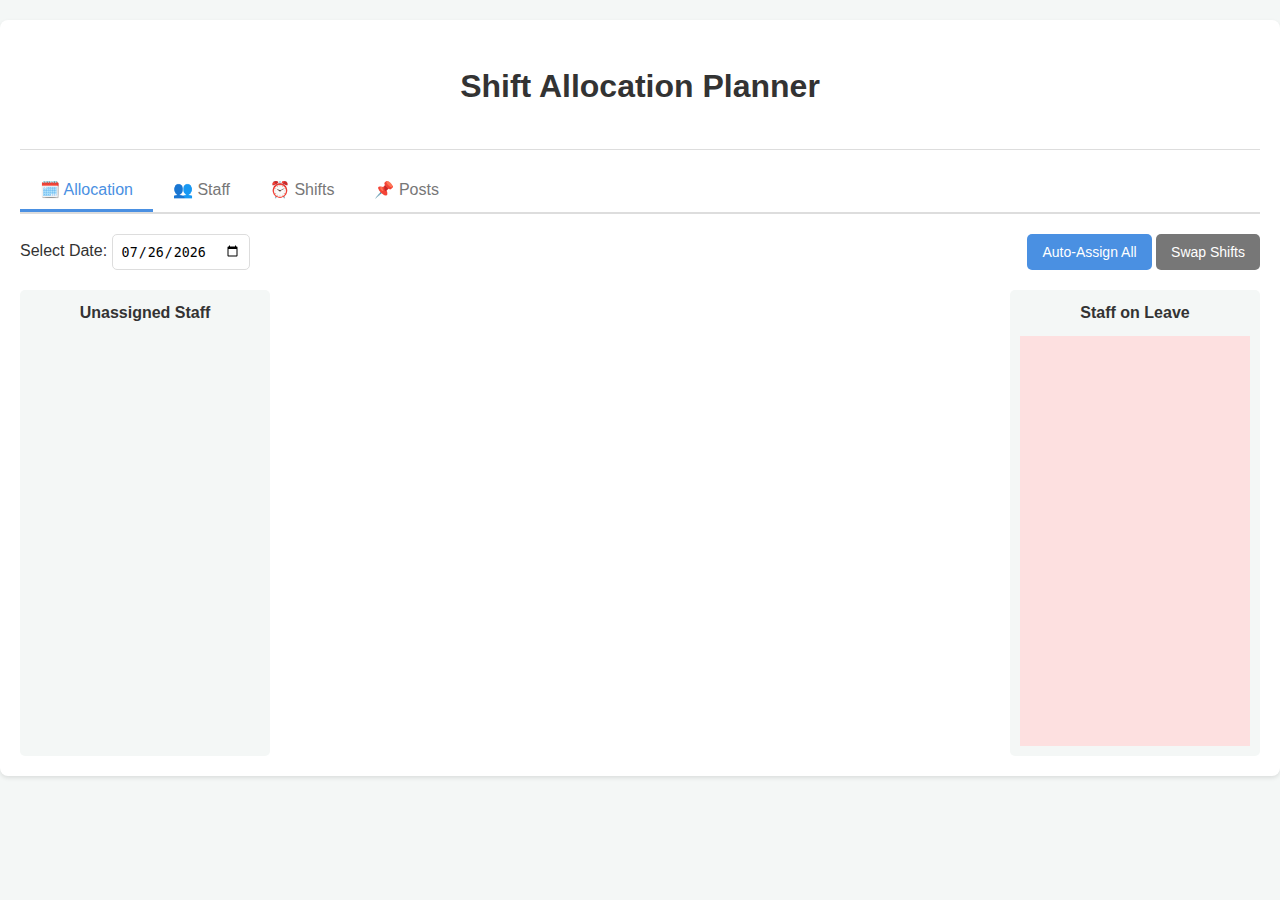
<file: index.html>
<!DOCTYPE html>
<html lang="en">
<head>
    <meta charset="UTF-8">
    <meta name="viewport" content="width=device-width, initial-scale=1.0">
    <title>Shift Allocation App</title>
    <link rel="stylesheet" href="style.css">
</head>
<body>
    <div id="app">
        <header>
            <h1>Shift Allocation Planner</h1>
        </header>
        <nav class="tabs">
            <button class="tab-link active" data-tab="allocation">🗓️ Allocation</button>
            <button class="tab-link" data-tab="staff">👥 Staff</button>
            <button class="tab-link" data-tab="shifts">⏰ Shifts</button>
            <button class="tab-link" data-tab="posts">📌 Posts</button>
        </nav>

        <main>
            <div id="allocation" class="tab-content active">
                <div class="allocation-controls">
                    <div>
                        <label for="date-picker">Select Date:</label>
                        <input type="date" id="date-picker">
                    </div>
                    <div class="allocation-buttons">
                        <button id="auto-assign-btn" class="btn btn-primary">Auto-Assign All</button>
                        <button id="swap-shifts-btn" class="btn btn-secondary">Swap Shifts</button>
                    </div>
                </div>
                <div class="allocation-board">
                    <div class="staff-pool">
                        <h3>Unassigned Staff</h3>
                        <div id="unassigned-staff-list" class="staff-list dropzone"></div>
                    </div>
                    <div id="shifts-container" class="shifts-container">
                        </div>
                    <div class="staff-pool">
                        <h3>Staff on Leave</h3>
                        <div id="off-staff-list" class="staff-list off"></div>
                    </div>
                </div>
            </div>

            <div id="staff" class="tab-content">
                <div class="management-controls">
                    <button id="add-staff-btn" class="btn btn-primary">Add New Staff</button>
                    <div class="import-controls">
                        <input type="file" id="csv-file-input" accept=".csv" style="display: none;">
                        <button id="import-csv-btn" class="btn btn-secondary">Import from CSV</button>
                        <small>Format: name,department,lockedShift (HH:mm-HH:mm),weekOffDay</small>
                    </div>
                </div>
                <div id="staff-list-container" class="management-list"></div>
            </div>

            <div id="shifts" class="tab-content">
                <button id="add-shift-btn" class="btn btn-primary">Add New Shift</button>
                <div id="shift-list-container" class="management-list"></div>
            </div>

            <div id="posts" class="tab-content">
                <button id="add-post-btn" class="btn btn-primary">Add New Post</button>
                <div id="post-list-container" class="management-list"></div>
            </div>
        </main>
    </div>

    <div id="form-modal" class="modal">
        <div class="modal-content">
            <span class="close-btn">&times;</span>
            <h2 id="modal-title">Modal Title</h2>
            <form id="modal-form">
                </form>
        </div>
    </div>

    <div id="swap-modal" class="modal">
        <div class="modal-content">
            <span class="close-btn">&times;</span>
            <h2>Swap Employee Shifts</h2>
            <form id="swap-form">
                <div class="form-group">
                    <label for="swap-emp1">Employee 1:</label>
                    <select id="swap-emp1" required></select>
                </div>
                <div class="form-group">
                    <label for="swap-emp2">Employee 2:</label>
                    <select id="swap-emp2" required></select>
                </div>
                <button type="submit" class="btn btn-primary">Swap</button>
            </form>
        </div>
    </div>

    <script src="app.js"></script>
</body>
</html>
</file>
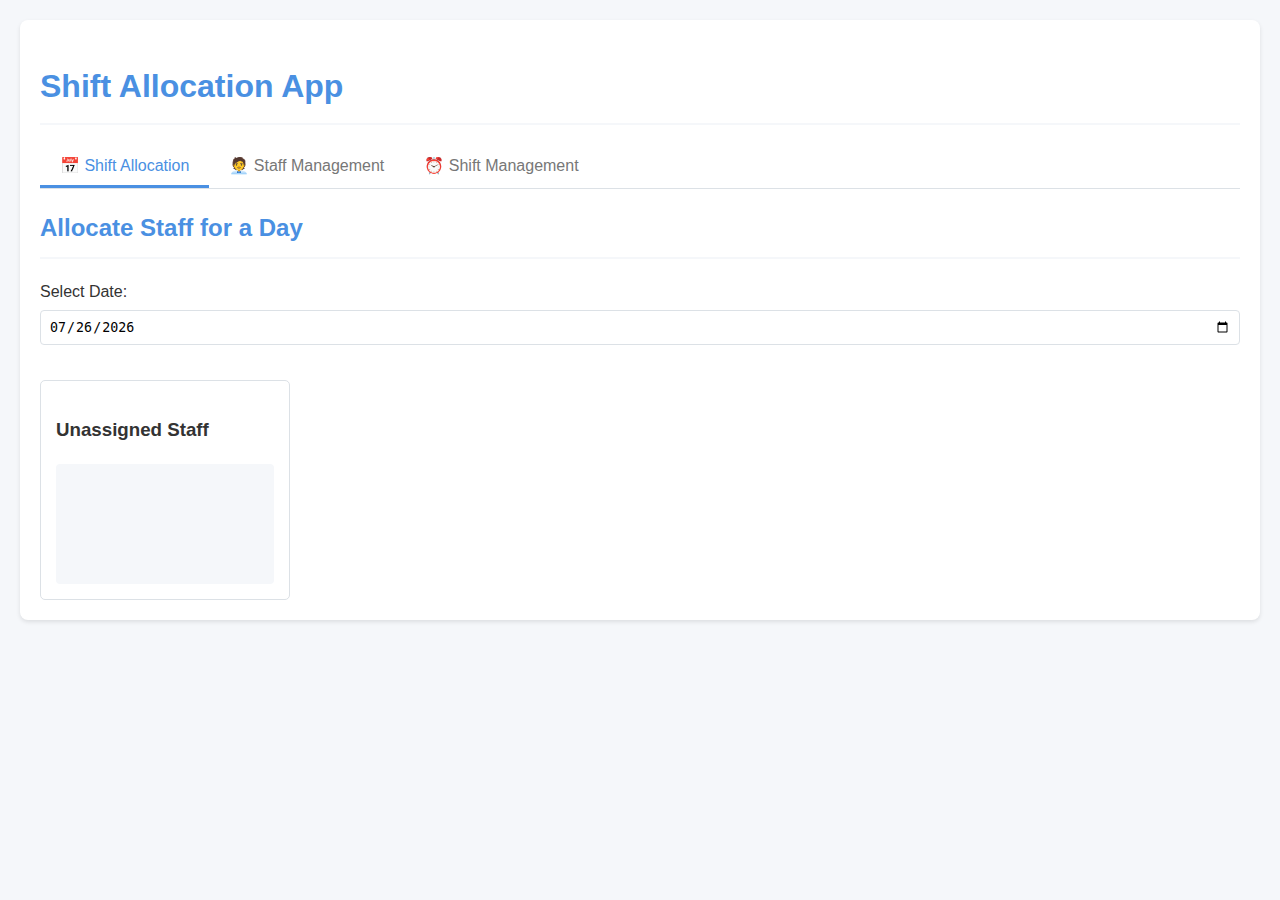
<file: home.html>
<!DOCTYPE html>
<html lang="en">
<head>
    <meta charset="UTF-8">
    <meta name="viewport" content="width=device-width, initial-scale=1.0">
    <title>Shift Allocation App</title>
    <style>
        /* General Styling */
        :root {
            --primary-color: #4a90e2;
            --secondary-color: #f5f7fa;
            --font-color: #333;
            --border-color: #dce1e6;
            --danger-color: #d9534f;
            --warning-color: #f0ad4e;
            --success-color: #5cb85c;
            --light-bg: #ffffff;
            --shadow: 0 2px 4px rgba(0,0,0,0.1);
        }

        body {
            font-family: -apple-system, BlinkMacSystemFont, "Segoe UI", Roboto, Helvetica, Arial, sans-serif;
            margin: 0;
            background-color: var(--secondary-color);
            color: var(--font-color);
            line-height: 1.6;
        }

        .container {
            max-width: 1200px;
            margin: 20px auto;
            padding: 20px;
            background: var(--light-bg);
            border-radius: 8px;
            box-shadow: var(--shadow);
        }

        h1, h2 {
            color: var(--primary-color);
            border-bottom: 2px solid var(--secondary-color);
            padding-bottom: 10px;
        }

        /* Tabs Navigation */
        .tabs {
            display: flex;
            border-bottom: 1px solid var(--border-color);
            margin-bottom: 20px;
        }
        .tab-link {
            padding: 10px 20px;
            cursor: pointer;
            border: none;
            background: none;
            font-size: 16px;
            font-weight: 500;
            color: #777;
            border-bottom: 3px solid transparent;
        }
        .tab-link.active {
            color: var(--primary-color);
            border-bottom-color: var(--primary-color);
        }

        .tab-content { display: none; }
        .tab-content.active { display: block; }

        /* Forms, Buttons, and Inputs */
        .btn {
            padding: 10px 15px;
            border: none;
            border-radius: 5px;
            cursor: pointer;
            font-size: 14px;
            font-weight: 500;
            transition: background-color 0.2s;
        }
        .btn-primary { background-color: var(--primary-color); color: white; }
        .btn-primary:hover { background-color: #357abd; }
        .btn-danger { background-color: var(--danger-color); color: white; }
        .btn-danger:hover { background-color: #c9302c; }
        
        .form-group { margin-bottom: 15px; }
        .form-group label {
            display: block;
            margin-bottom: 5px;
            font-weight: 500;
        }
        .form-group input, .form-group select {
            width: 100%;
            padding: 8px;
            border: 1px solid var(--border-color);
            border-radius: 4px;
            box-sizing: border-box;
        }

        /* Tables */
        table {
            width: 100%;
            border-collapse: collapse;
            margin-top: 20px;
        }
        th, td {
            padding: 12px;
            text-align: left;
            border-bottom: 1px solid var(--border-color);
        }
        th { background-color: var(--secondary-color); }
        tr:hover { background-color: #f1f1f1; }
        .actions { display: flex; gap: 10px; }

        /* Modal */
        .modal {
            display: none;
            position: fixed;
            z-index: 1000;
            left: 0; top: 0;
            width: 100%; height: 100%;
            overflow: auto;
            background-color: rgba(0,0,0,0.5);
            justify-content: center;
            align-items: center;
        }
        .modal-content {
            background-color: #fefefe;
            padding: 20px;
            border: 1px solid #888;
            width: 80%;
            max-width: 500px;
            border-radius: 8px;
        }
        .modal-header {
            display: flex;
            justify-content: space-between;
            align-items: center;
            border-bottom: 1px solid var(--border-color);
            padding-bottom: 10px;
            margin-bottom: 20px;
        }
        .close-btn {
            color: #aaa;
            font-size: 28px;
            font-weight: bold;
            cursor: pointer;
        }

        /* Shift Allocation Section */
        #allocation-date-picker { margin-bottom: 20px; }
        .allocation-container {
            display: grid;
            grid-template-columns: 250px 1fr;
            gap: 20px;
        }
        .unassigned-pool, .shift-card {
            background: var(--light-bg);
            border: 1px solid var(--border-color);
            border-radius: 5px;
            padding: 15px;
        }
        .shifts-grid {
            display: grid;
            grid-template-columns: repeat(auto-fill, minmax(250px, 1fr));
            gap: 20px;
        }
        .staff-list {
            min-height: 100px;
            background-color: var(--secondary-color);
            border-radius: 4px;
            padding: 10px;
        }
        .staff-item {
            padding: 8px;
            margin-bottom: 5px;
            background-color: white;
            border-radius: 3px;
            cursor: grab;
            box-shadow: var(--shadow);
            display: flex;
            justify-content: space-between;
            align-items: center;
        }
        .staff-item.locked {
            background-color: #e9ecef;
            cursor: not-allowed;
            opacity: 0.8;
        }
        .staff-item.dragging {
            opacity: 0.5;
        }
        .staff-item small { color: #777; }
        .shift-header {
            margin-bottom: 10px;
            padding-bottom: 5px;
            border-bottom: 1px solid var(--border-color);
        }
        .shift-meta { font-size: 0.9em; color: #555; }
        .staff-count { font-weight: bold; }
        .staff-count.warning { color: var(--warning-color); }
    </style>
</head>
<body>

    <div class="container">
        <h1>Shift Allocation App</h1>

        <div class="tabs">
            <button class="tab-link active" onclick="openTab(event, 'Allocation')">📅 Shift Allocation</button>
            <button class="tab-link" onclick="openTab(event, 'Staff')">🧑‍💼 Staff Management</button>
            <button class="tab-link" onclick="openTab(event, 'Shifts')">⏰ Shift Management</button>
        </div>

        <div id="Allocation" class="tab-content active">
            <h2>Allocate Staff for a Day</h2>
            <div class="form-group">
                <label for="allocation-date-picker">Select Date:</label>
                <input type="date" id="allocation-date-picker">
            </div>
            <div class="allocation-container">
                <div class="unassigned-pool">
                    <h3>Unassigned Staff</h3>
                    <div id="unassigned-staff-list" class="staff-list" data-shift-id="null"></div>
                </div>
                <div class="shifts-grid" id="shifts-grid">
                    </div>
            </div>
        </div>
        
        <div id="Staff" class="tab-content">
            <h2>Staff Members</h2>
            <button class="btn btn-primary" id="add-staff-btn">Add New Staff</button>
            <input type="file" id="csv-upload" accept=".csv" style="display: none;">
            <button class="btn" onclick="document.getElementById('csv-upload').click();">Upload Staff CSV</button>
            <table id="staff-table">
                <thead>
                    <tr>
                        <th>Name</th>
                        <th>Department</th>
                        <th>Locked Shift</th>
                        <th>Actions</th>
                    </tr>
                </thead>
                <tbody></tbody>
            </table>
        </div>

        <div id="Shifts" class="tab-content">
            <h2>Available Shifts</h2>
            <button class="btn btn-primary" id="add-shift-btn">Add New Shift</button>
            <table id="shifts-table">
                <thead>
                    <tr>
                        <th>Name</th>
                        <th>Time</th>
                        <th>Min. Staff</th>
                        <th>Actions</th>
                    </tr>
                </thead>
                <tbody></tbody>
            </table>
        </div>
    </div>

    <div id="form-modal" class="modal">
        <div class="modal-content">
            <div class="modal-header">
                <h2 id="modal-title">Modal Title</h2>
                <span class="close-btn">&times;</span>
            </div>
            <form id="modal-form">
                </form>
        </div>
    </div>

    <script>
        document.addEventListener('DOMContentLoaded', () => {

            // --- STATE MANAGEMENT (localStorage) ---
            const AppState = {
                staff: JSON.parse(localStorage.getItem('staff')) || [],
                shifts: JSON.parse(localStorage.getItem('shifts')) || [],
                allocations: JSON.parse(localStorage.getItem('allocations')) || [],
            };

            const saveData = () => {
                localStorage.setItem('staff', JSON.stringify(AppState.staff));
                localStorage.setItem('shifts', JSON.stringify(AppState.shifts));
                localStorage.setItem('allocations', JSON.stringify(AppState.allocations));
            };

            const generateId = (array) => Math.max(0, ...array.map(item => item.id)) + 1;

            // --- DOM ELEMENTS ---
            const modal = document.getElementById('form-modal');
            const modalTitle = document.getElementById('modal-title');
            const modalForm = document.getElementById('modal-form');
            const closeBtn = document.querySelector('.close-btn');
            
            const staffTableBody = document.querySelector('#staff-table tbody');
            const shiftsTableBody = document.querySelector('#shifts-table tbody');
            
            const allocationDatePicker = document.getElementById('allocation-date-picker');
            const unassignedStaffList = document.getElementById('unassigned-staff-list');
            const shiftsGrid = document.getElementById('shifts-grid');

            // --- TABS LOGIC ---
            window.openTab = (evt, tabName) => {
                document.querySelectorAll('.tab-content').forEach(tc => tc.style.display = 'none');
                document.querySelectorAll('.tab-link').forEach(tl => tl.classList.remove('active'));
                document.getElementById(tabName).style.display = 'block';
                evt.currentTarget.classList.add('active');
            };

            // --- MODAL LOGIC ---
            const openModal = (title, formHTML, submitHandler) => {
                modalTitle.textContent = title;
                modalForm.innerHTML = formHTML;
                modalForm.onsubmit = (e) => {
                    e.preventDefault();
                    submitHandler(new FormData(modalForm));
                    closeModal();
                };
                modal.style.display = 'flex';
            };

            const closeModal = () => {
                modal.style.display = 'none';
                modalForm.reset();
                modalForm.onsubmit = null;
            };

            closeBtn.onclick = closeModal;
            window.onclick = (event) => {
                if (event.target == modal) closeModal();
            };

            // --- STAFF MANAGEMENT ---
            const renderStaffList = () => {
                staffTableBody.innerHTML = '';
                AppState.staff.forEach(s => {
                    const tr = document.createElement('tr');
                    tr.innerHTML = `
                        <td>${s.name}</td>
                        <td>${s.department}</td>
                        <td>${s.lockedShift || 'None'}</td>
                        <td class="actions">
                            <button class="btn" onclick="editStaffHandler(${s.id})">Edit</button>
                            <button class="btn btn-danger" onclick="deleteStaffHandler(${s.id})">Delete</button>
                        </td>
                    `;
                    staffTableBody.appendChild(tr);
                });
            };

            const createStaffFormHTML = (staff = {}) => {
                const shiftOptions = AppState.shifts.map(shift => 
                    `<option value="${shift.name}" ${staff.lockedShift === shift.name ? 'selected' : ''}>${shift.name}</option>`
                ).join('');

                return `
                    <input type="hidden" name="id" value="${staff.id || ''}">
                    <div class="form-group">
                        <label for="name">Staff Name</label>
                        <input type="text" name="name" id="name" value="${staff.name || ''}" required>
                    </div>
                    <div class="form-group">
                        <label for="department">Department</label>
                        <input type="text" name="department" id="department" value="${staff.department || ''}" required>
                    </div>
                    <div class="form-group">
                        <label for="lockedShift">Locked Shift (Optional)</label>
                        <select name="lockedShift" id="lockedShift">
                            <option value="">None</option>
                            ${shiftOptions}
                        </select>
                    </div>
                    <button type="submit" class="btn btn-primary">Save Staff</button>
                `;
            };
            
            document.getElementById('add-staff-btn').onclick = () => {
                openModal('Add New Staff', createStaffFormHTML(), (formData) => {
                    const newStaff = {
                        id: generateId(AppState.staff),
                        name: formData.get('name'),
                        department: formData.get('department'),
                        lockedShift: formData.get('lockedShift') || null,
                    };
                    AppState.staff.push(newStaff);
                    saveData();
                    renderStaffList();
                });
            };

            window.editStaffHandler = (id) => {
                const staff = AppState.staff.find(s => s.id === id);
                openModal('Edit Staff', createStaffFormHTML(staff), (formData) => {
                    const staffIndex = AppState.staff.findIndex(s => s.id === id);
                    if (staffIndex > -1) {
                        AppState.staff[staffIndex] = {
                            id: id,
                            name: formData.get('name'),
                            department: formData.get('department'),
                            lockedShift: formData.get('lockedShift') || null,
                        };
                        saveData();
                        renderStaffList();
                        renderAllocationUI(); // Re-render allocation in case locked shift changed
                    }
                });
            };

            window.deleteStaffHandler = (id) => {
                if (confirm('Are you sure you want to delete this staff member?')) {
                    AppState.staff = AppState.staff.filter(s => s.id !== id);
                    // Also remove any allocations for this staff member
                    AppState.allocations = AppState.allocations.filter(a => a.staffId !== id);
                    saveData();
                    renderStaffList();
                    renderAllocationUI();
                }
            };
            
            // CSV Upload
            document.getElementById('csv-upload').onchange = (event) => {
                const file = event.target.files[0];
                if (!file) return;

                const reader = new FileReader();
                reader.onload = (e) => {
                    const text = e.target.result;
                    const rows = text.split('\n').slice(1); // Skip header row
                    let newStaffCount = 0;
                    rows.forEach(row => {
                        const columns = row.trim().split(',');
                        if (columns.length >= 2 && columns[0]) { // Must have at least name and department
                            const newStaff = {
                                id: generateId(AppState.staff),
                                name: columns[0].trim(),
                                department: columns[1].trim(),
                                lockedShift: columns[2] ? columns[2].trim() : null
                            };
                            AppState.staff.push(newStaff);
                            newStaffCount++;
                        }
                    });
                    saveData();
                    renderStaffList();
                    alert(`${newStaffCount} staff members imported successfully!`);
                };
                reader.readAsText(file);
                event.target.value = ''; // Reset file input
            };

            // --- SHIFT MANAGEMENT ---
            const renderShiftsList = () => {
                shiftsTableBody.innerHTML = '';
                AppState.shifts.forEach(s => {
                    const tr = document.createElement('tr');
                    tr.innerHTML = `
                        <td>${s.name}</td>
                        <td>${s.start} - ${s.end}</td>
                        <td>${s.minStaff}</td>
                        <td class="actions">
                            <button class="btn" onclick="editShiftHandler(${s.id})">Edit</button>
                            <button class="btn btn-danger" onclick="deleteShiftHandler(${s.id})">Delete</button>
                        </td>
                    `;
                    shiftsTableBody.appendChild(tr);
                });
            };

            const createShiftFormHTML = (shift = {}) => `
                <input type="hidden" name="id" value="${shift.id || ''}">
                <div class="form-group">
                    <label for="name">Shift Name</label>
                    <input type="text" name="name" id="name" value="${shift.name || ''}" required>
                </div>
                <div class="form-group">
                    <label for="start">Start Time</label>
                    <input type="time" name="start" id="start" value="${shift.start || ''}" required>
                </div>
                <div class="form-group">
                    <label for="end">End Time</label>
                    <input type="time" name="end" id="end" value="${shift.end || ''}" required>
                </div>
                <div class="form-group">
                    <label for="minStaff">Minimum Staff</label>
                    <input type="number" name="minStaff" id="minStaff" value="${shift.minStaff || 20}" required min="1">
                </div>
                <button type="submit" class="btn btn-primary">Save Shift</button>
            `;

            document.getElementById('add-shift-btn').onclick = () => {
                openModal('Add New Shift', createShiftFormHTML(), (formData) => {
                    const newShift = {
                        id: generateId(AppState.shifts),
                        name: formData.get('name'),
                        start: formData.get('start'),
                        end: formData.get('end'),
                        minStaff: parseInt(formData.get('minStaff'), 10),
                    };
                    AppState.shifts.push(newShift);
                    saveData();
                    renderShiftsList();
                });
            };
            
            window.editShiftHandler = (id) => {
                const shift = AppState.shifts.find(s => s.id === id);
                openModal('Edit Shift', createShiftFormHTML(shift), (formData) => {
                    const shiftIndex = AppState.shifts.findIndex(s => s.id === id);
                    if (shiftIndex > -1) {
                        AppState.shifts[shiftIndex] = {
                            id: id,
                            name: formData.get('name'),
                            start: formData.get('start'),
                            end: formData.get('end'),
                            minStaff: parseInt(formData.get('minStaff'), 10),
                        };
                        saveData();
                        renderShiftsList();
                        renderAllocationUI();
                    }
                });
            };

            window.deleteShiftHandler = (id) => {
                if (confirm('Are you sure you want to delete this shift? This will unassign all staff from this shift.')) {
                    AppState.shifts = AppState.shifts.filter(s => s.id !== id);
                    // Remove allocations associated with this shift
                    AppState.allocations = AppState.allocations.filter(a => a.shiftId !== id);
                    saveData();
                    renderShiftsList();
                    renderAllocationUI();
                }
            };

            // --- SHIFT ALLOCATION ---
            const renderAllocationUI = () => {
                const selectedDate = allocationDatePicker.value;
                if (!selectedDate) return;

                unassignedStaffList.innerHTML = '';
                shiftsGrid.innerHTML = '';

                const allocationsForDate = AppState.allocations.filter(a => a.date === selectedDate);
                const assignedStaffIds = new Set(allocationsForDate.map(a => a.staffId));
                
                // Populate Shift Cards
                AppState.shifts.forEach(shift => {
                    const shiftCard = document.createElement('div');
                    shiftCard.className = 'shift-card';
                    shiftCard.innerHTML = `
                        <div class="shift-header">
                            <h3>${shift.name}</h3>
                            <div class="shift-meta">
                                <span>${shift.start} - ${shift.end}</span> | 
                                <span>Min: <span class="min-staff-req">${shift.minStaff}</span></span> |
                                <span>Assigned: <span class="staff-count">0</span></span>
                            </div>
                        </div>
                        <div class="staff-list" data-shift-id="${shift.id}"></div>
                    `;
                    shiftsGrid.appendChild(shiftCard);
                });

                // Populate Staff
                AppState.staff.forEach(staff => {
                    const staffAllocation = allocationsForDate.find(a => a.staffId === staff.id);
                    const isLocked = !!staff.lockedShift;
                    let targetShiftId = staffAllocation ? staffAllocation.shiftId : null;

                    // Auto-assign locked staff if they are not manually assigned elsewhere
                    if (isLocked && !staffAllocation) {
                        const lockedShift = AppState.shifts.find(s => s.name === staff.lockedShift);
                        if(lockedShift) {
                            targetShiftId = lockedShift.id;
                            // Add allocation for locked staff if it doesn't exist for the day
                            AppState.allocations.push({ staffId: staff.id, shiftId: targetShiftId, date: selectedDate });
                            saveData(); // Save the automatic allocation
                        }
                    }

                    const staffItem = createStaffItem(staff, isLocked);

                    let targetList;
                    if (targetShiftId) {
                        targetList = shiftsGrid.querySelector(`.staff-list[data-shift-id="${targetShiftId}"]`);
                    } else {
                        targetList = unassignedStaffList;
                    }
                    
                    if (targetList) {
                        targetList.appendChild(staffItem);
                    }
                });
                
                addDragAndDropListeners();
                validateAllShiftCounts();
            };
            
            const createStaffItem = (staff, isLocked) => {
                const item = document.createElement('div');
                item.className = 'staff-item';
                item.dataset.staffId = staff.id;
                item.draggable = !isLocked;
                if (isLocked) item.classList.add('locked');
                item.innerHTML = `
                    <span>${staff.name}</span>
                    <small>${staff.department}</small>
                `;
                return item;
            };

            const validateAllShiftCounts = () => {
                document.querySelectorAll('.shift-card').forEach(card => {
                    const list = card.querySelector('.staff-list');
                    const countEl = card.querySelector('.staff-count');
                    const minStaff = parseInt(card.querySelector('.min-staff-req').textContent, 10);
                    const assignedCount = list.children.length;
                    
                    countEl.textContent = assignedCount;
                    countEl.classList.toggle('warning', assignedCount < minStaff);
                });
            };

            // Drag & Drop Logic
            let draggedItem = null;
            
            const addDragAndDropListeners = () => {
                const staffItems = document.querySelectorAll('.staff-item:not(.locked)');
                const dropZones = document.querySelectorAll('.staff-list');

                staffItems.forEach(item => {
                    item.addEventListener('dragstart', (e) => {
                        draggedItem = e.target;
                        setTimeout(() => e.target.classList.add('dragging'), 0);
                    });
                    item.addEventListener('dragend', () => {
                        draggedItem.classList.remove('dragging');
                        draggedItem = null;
                    });
                });
                
                dropZones.forEach(zone => {
                    zone.addEventListener('dragover', e => {
                        e.preventDefault(); // Necessary to allow drop
                    });

                    zone.addEventListener('drop', (e) => {
                        e.preventDefault();
                        if (draggedItem && e.currentTarget.classList.contains('staff-list')) {
                            const selectedDate = allocationDatePicker.value;
                            const staffId = parseInt(draggedItem.dataset.staffId, 10);
                            const newShiftId = e.currentTarget.dataset.shiftId === 'null' ? null : parseInt(e.currentTarget.dataset.shiftId, 10);

                            // Update state
                            const allocationIndex = AppState.allocations.findIndex(a => a.date === selectedDate && a.staffId === staffId);
                            
                            if (newShiftId === null) { // Dropped into unassigned
                                if (allocationIndex > -1) {
                                    AppState.allocations.splice(allocationIndex, 1);
                                }
                            } else { // Dropped into a shift
                                if (allocationIndex > -1) {
                                    AppState.allocations[allocationIndex].shiftId = newShiftId;
                                } else {
                                    AppState.allocations.push({ staffId, shiftId: newShiftId, date: selectedDate });
                                }
                            }
                            
                            saveData();
                            // UI update (more efficient than full re-render)
                            e.currentTarget.appendChild(draggedItem);
                            validateAllShiftCounts();
                        }
                    });
                });
            };

            // Set default date and initial render
            const today = new Date().toISOString().split('T')[0];
            allocationDatePicker.value = today;
            allocationDatePicker.onchange = renderAllocationUI;


            // --- INITIALIZATION ---
            const initializeApp = () => {
                renderStaffList();
                renderShiftsList();
                renderAllocationUI();
            };

            initializeApp();
        });
    </script>
</body>
</html>
</file>
<file: style.css>
:root {
    --primary-color: #4a90e2;
    --secondary-color: #50e3c2;
    --background-color: #f4f7f6;
    --container-bg: #ffffff;
    --text-color: #333;
    --border-color: #ddd;
    --danger-color: #d0021b;
    --warning-color: #f5a623;
    --shadow: 0 2px 4px rgba(0,0,0,0.1);
}

body {
    font-family: -apple-system, BlinkMacSystemFont, "Segoe UI", Roboto, Helvetica, Arial, sans-serif;
    background-color: var(--background-color);
    color: var(--text-color);
    margin: 0;
    line-height: 1.6;
}

#app {
    max-width: 1400px;
    margin: 20px auto;
    padding: 20px;
    background: var(--container-bg);
    border-radius: 8px;
    box-shadow: var(--shadow);
}

header {
    text-align: center;
    border-bottom: 1px solid var(--border-color);
    padding-bottom: 15px;
    margin-bottom: 20px;
}

/* Tabs */
.tabs {
    display: flex;
    margin-bottom: 20px;
    border-bottom: 2px solid var(--border-color);
}
.tab-link {
    padding: 10px 20px;
    cursor: pointer;
    border: none;
    background: none;
    font-size: 16px;
    font-weight: 500;
    color: #777;
    border-bottom: 3px solid transparent;
    transition: all 0.2s ease-in-out;
}
.tab-link.active {
    color: var(--primary-color);
    border-bottom: 3px solid var(--primary-color);
}
.tab-content { display: none; }
.tab-content.active { display: block; }

/* Buttons */
.btn {
    padding: 10px 15px;
    border: none;
    border-radius: 5px;
    cursor: pointer;
    font-size: 14px;
    font-weight: 500;
    transition: background-color 0.2s;
}
.btn-primary { background-color: var(--primary-color); color: white; }
.btn-primary:hover { background-color: #3a7bc8; }
.btn-secondary { background-color: #777; color: white; }
.btn-secondary:hover { background-color: #666; }
.btn-danger { background-color: var(--danger-color); color: white; }
.btn-danger:hover { background-color: #b00215; }
.btn-edit { background-color: var(--warning-color); color: white; }
.btn-edit:hover { background-color: #d59013; }

/* Allocation Page */
.allocation-controls {
    display: flex;
    justify-content: space-between;
    align-items: center;
    margin-bottom: 20px;
    flex-wrap: wrap;
}
.allocation-controls input[type="date"] {
    padding: 8px;
    border: 1px solid var(--border-color);
    border-radius: 5px;
}
.allocation-board {
    display: grid;
    grid-template-columns: 250px 1fr 250px;
    gap: 20px;
}
.staff-pool {
    background-color: var(--background-color);
    border-radius: 5px;
    padding: 10px;
}
.staff-pool h3 {
    text-align: center;
    margin: 0 0 10px 0;
    font-size: 16px;
}
.staff-list {
    min-height: 400px;
    padding: 5px;
}
.staff-list.off { background-color: #fde0e0; }

.staff-card {
    background-color: white;
    padding: 8px 12px;
    margin-bottom: 8px;
    border-radius: 4px;
    box-shadow: var(--shadow);
    cursor: grab;
    display: flex;
    justify-content: space-between;
    align-items: center;
}
.staff-card.dragging { opacity: 0.5; }
.staff-card-name { font-weight: bold; }
.staff-card-dept {
    font-size: 12px;
    background-color: #eee;
    padding: 2px 6px;
    border-radius: 10px;
}
.staff-card-actions button {
    background: none; border: none; cursor: pointer;
    font-size: 16px; color: var(--danger-color);
}

.shifts-container {
    display: flex;
    flex-direction: column;
    gap: 15px;
}
.shift {
    background-color: #f9f9f9;
    border: 1px solid var(--border-color);
    border-radius: 5px;
}
.shift-header {
    background-color: #e9e9e9;
    padding: 10px;
    font-weight: bold;
    display: flex;
    justify-content: space-between;
}
.shift-header.warning { color: var(--warning-color); }
.posts-grid {
    display: grid;
    grid-template-columns: repeat(auto-fill, minmax(200px, 1fr));
    gap: 10px;
    padding: 10px;
}
.post {
    border: 1px solid #ccc;
    border-radius: 4px;
    background-color: #fff;
}
.post-title {
    padding: 8px;
    background-color: #f0f0f0;
    font-weight: 500;
    font-size: 14px;
}
.post-body {
    padding: 8px;
    min-height: 50px;
}
.post-body.drag-over { background-color: #e0f7fa; }
.post-body.invalid-drop { background-color: #ffcdd2; }

/* Management Pages */
.management-list { margin-top: 20px; }
.list-item {
    display: flex;
    justify-content: space-between;
    align-items: center;
    padding: 15px;
    background-color: #fff;
    border: 1px solid var(--border-color);
    border-radius: 5px;
    margin-bottom: 10px;
    box-shadow: var(--shadow);
}
.list-item-details { display: flex; gap: 20px; align-items: center; }
.list-item-actions { display: flex; gap: 10px; }
.list-item span {
    display: inline-block;
    padding: 4px 8px;
    border-radius: 4px;
    background-color: #eef;
}

/* Modal */
.modal {
    display: none;
    position: fixed;
    z-index: 1000;
    left: 0;
    top: 0;
    width: 100%;
    height: 100%;
    overflow: auto;
    background-color: rgba(0,0,0,0.5);
}
.modal-content {
    background-color: #fefefe;
    margin: 10% auto;
    padding: 20px 30px;
    border: 1px solid #888;
    width: 80%;
    max-width: 500px;
    border-radius: 8px;
    position: relative;
}
.close-btn {
    color: #aaa;
    position: absolute;
    top: 10px;
    right: 20px;
    font-size: 28px;
    font-weight: bold;
    cursor: pointer;
}
.close-btn:hover { color: black; }
#modal-form, #swap-form { display: flex; flex-direction: column; gap: 15px; }
.form-group { display: flex; flex-direction: column; }
.form-group label { margin-bottom: 5px; font-weight: 500; }
.form-group input, .form-group select {
    padding: 10px;
    border: 1px solid var(--border-color);
    border-radius: 4px;
    font-size: 16px;
}
/* Management Pages */
/*  NEW CSS START */
.management-controls {
    display: flex;
    justify-content: space-between;
    align-items: center;
    margin-bottom: 20px;
    flex-wrap: wrap;
    gap: 10px;
}

.import-controls {
    text-align: right;
}
/*  NEW CSS END */

.management-list { margin-top: 20px; }
.list-item {
    display: flex;
    justify-content: space-between;
    align-items: center;
</file>
